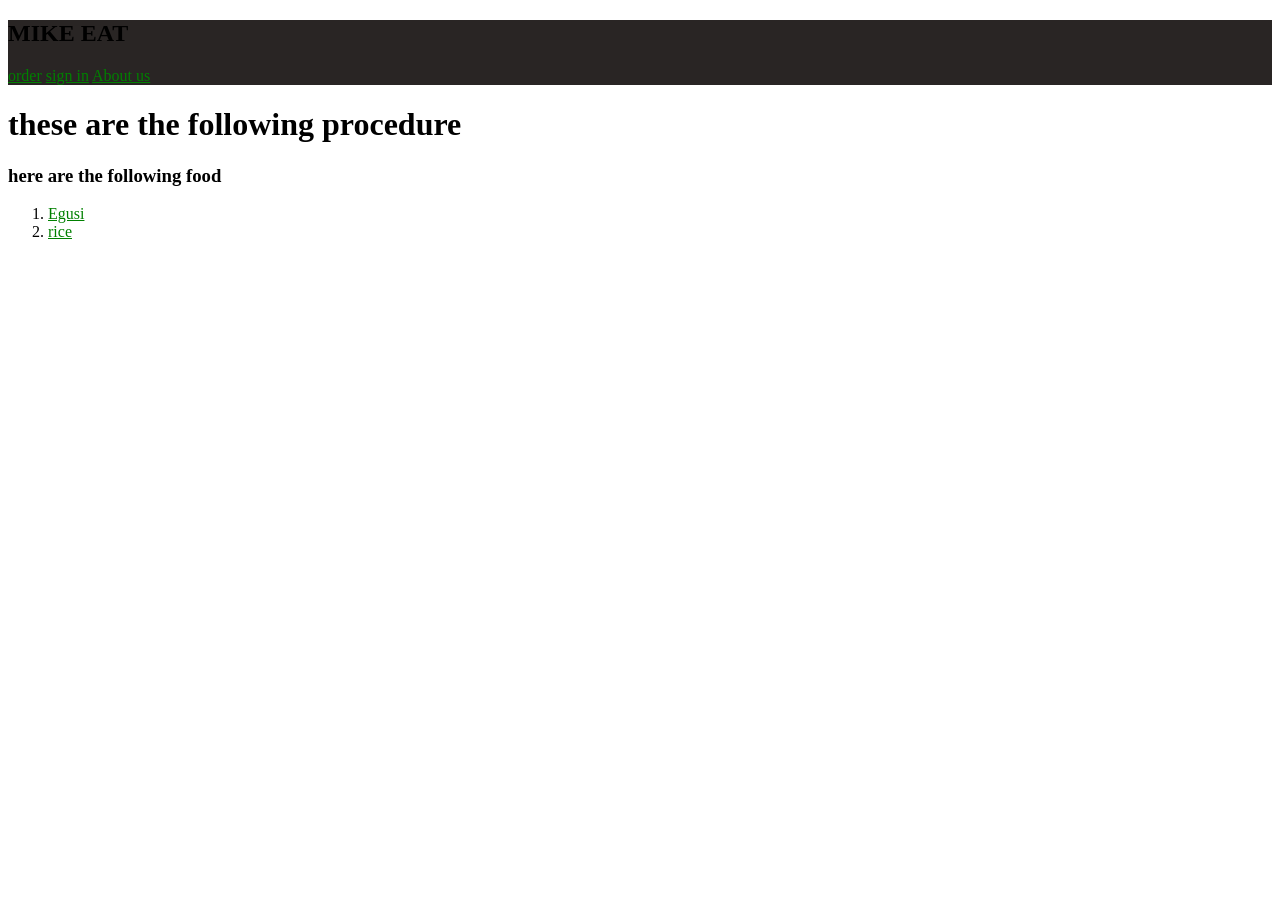
<file: index.html>
<!DOCTYPE html>
<html lang="en">
<head>
  <link rel="stylesheet" href="/rice.css">
  <meta charset="UTF-8">
  <meta name="viewport" content="width=device-width, initial-scale=1.0">
  <title> michael </title>
  <style>
    .nav{
  height: 50;
  width: 300;
  background-color: hwb(10 14% 84%);
}
    a:hover{
       color: yellow;
    }
    a{
     right:-500px ;
      color: green;
    }
  </style>
</head>
<body>
  <nav class= "nav">
    <h1>MIKE EAT</h1>
    <a href="/Order.html">order</a>
    <a href="/sign in .html">sign in</a>
    <a href="/About us.html">About us</a>
  </nav>
  <p><h1> these are the following procedure </h1></p>
<h3> here are the following food </h3>
  <ol>
    <li><a href="/Egusi.html">Egusi</li>
    <li><a href="/rice.html">rice </li>
  </ol>
  
</body>
</html>
</file>
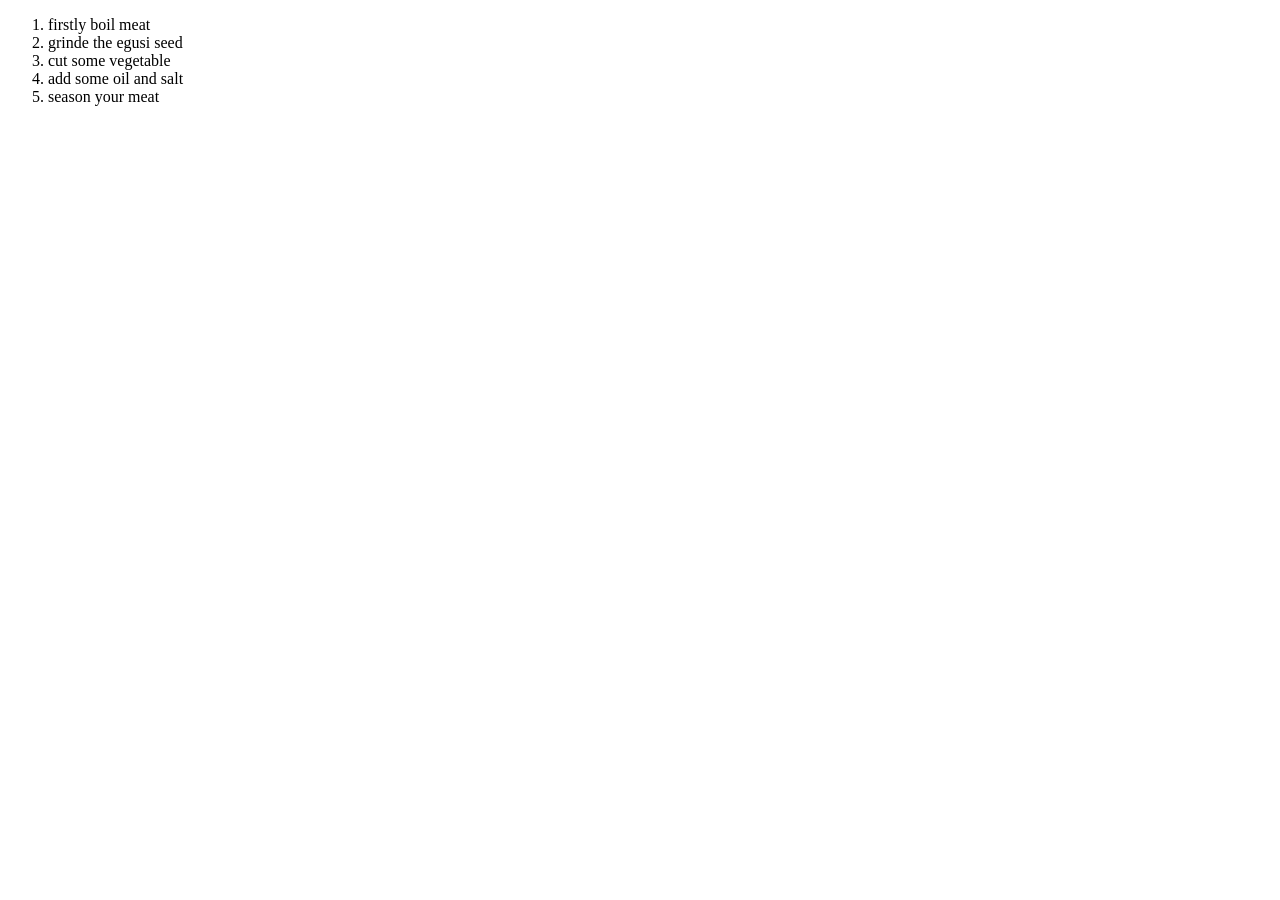
<file: egusi.html>
<!DOCTYPE html>
<html lang="en">
<head>
  <meta charset="UTF-8">
  <meta name="viewport" content="width=device-width, initial-scale=1.0">
  <title>egusi</title>
</head>
<body>
  <ol><li>firstly boil meat </li>
  <li>grinde the egusi seed</li>
    <li>cut some vegetable</li>
    <li>add some oil and salt </li>
    <li>season your meat</li>
  </ol>
  
</body>
</html>
</file>
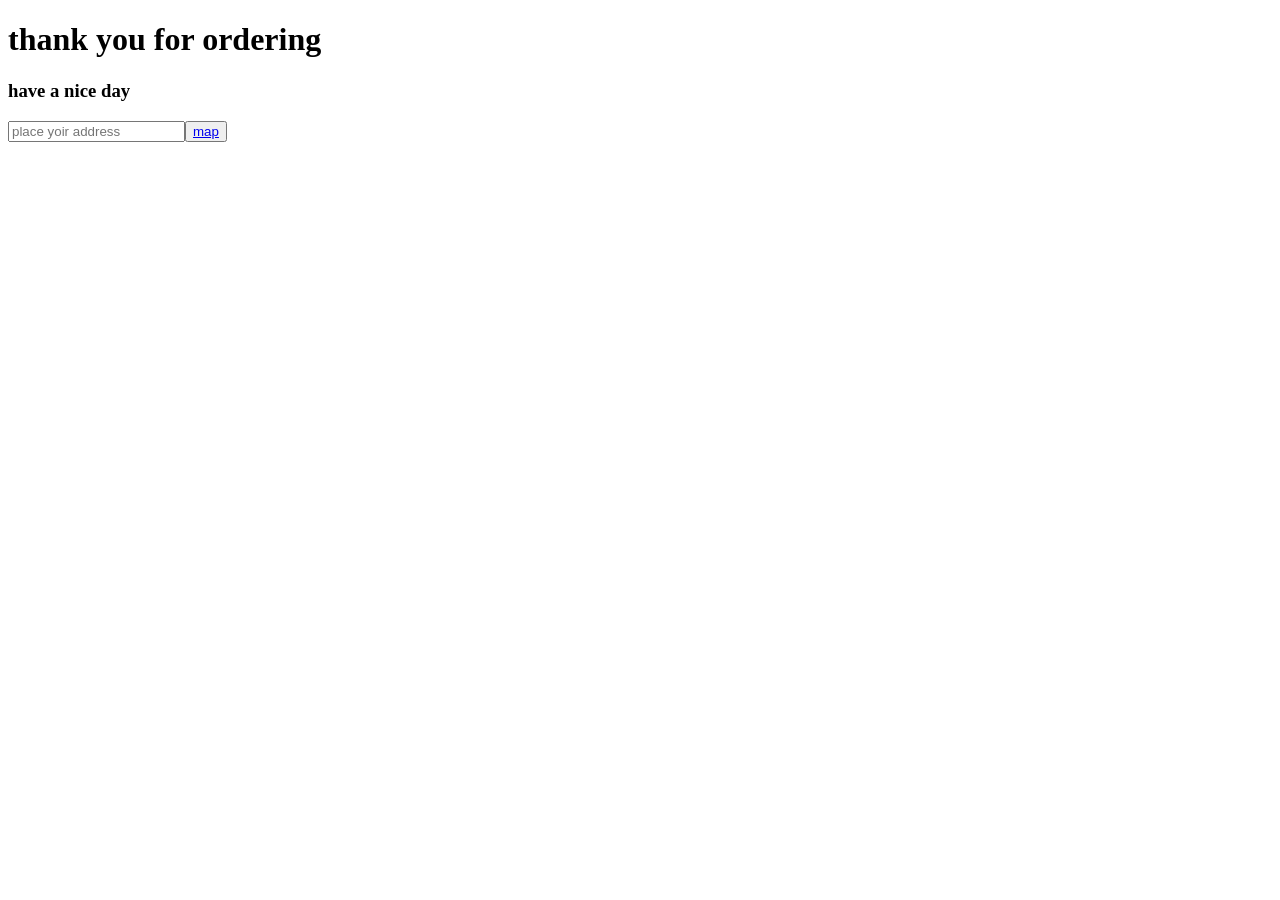
<file: egusi3.html>
<!DOCTYPE html>
<html lang="en">
<head>
  <meta charset="UTF-8">
  <meta name="viewport" content="width=device-width, initial-scale=1.0">
  <title>thank you</title>
</head>
<body>
  <h1>thank you for ordering</h1>
  <h3>have a nice day </h1>
  <input placeholder="place yoir address"><button><a href="www.google.map.com">map</a></button>
</body>
</html>
</file>
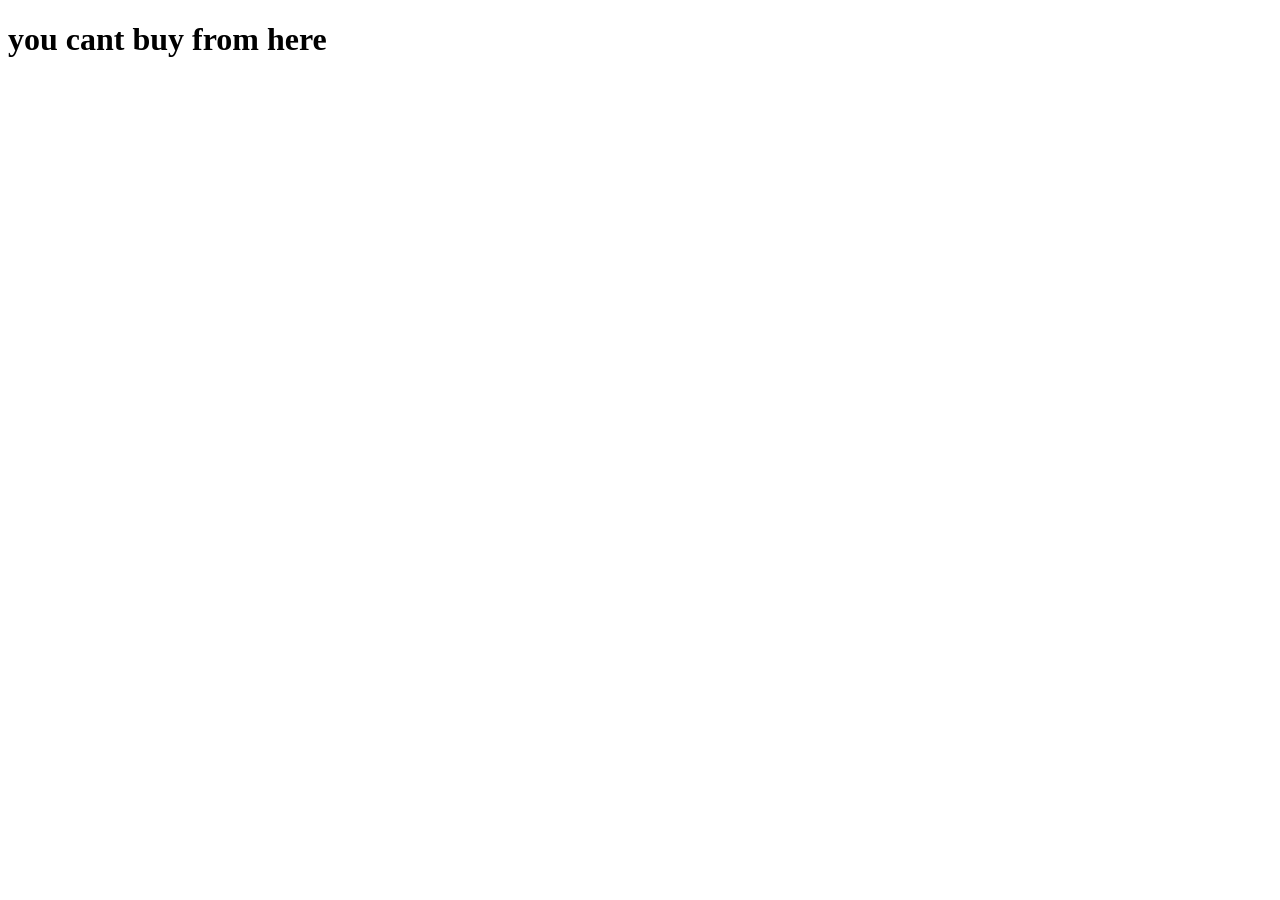
<file: no.html>
<!DOCTYPE html>
<html lang="en">
<head>
  <meta charset="UTF-8">
  <meta name="viewport" content="width=device-width, initial-scale=1.0">
  <title>Document</title>
</head>
<body>
  <h1>you cant buy from here </h1>
</body>
</html>
</file>
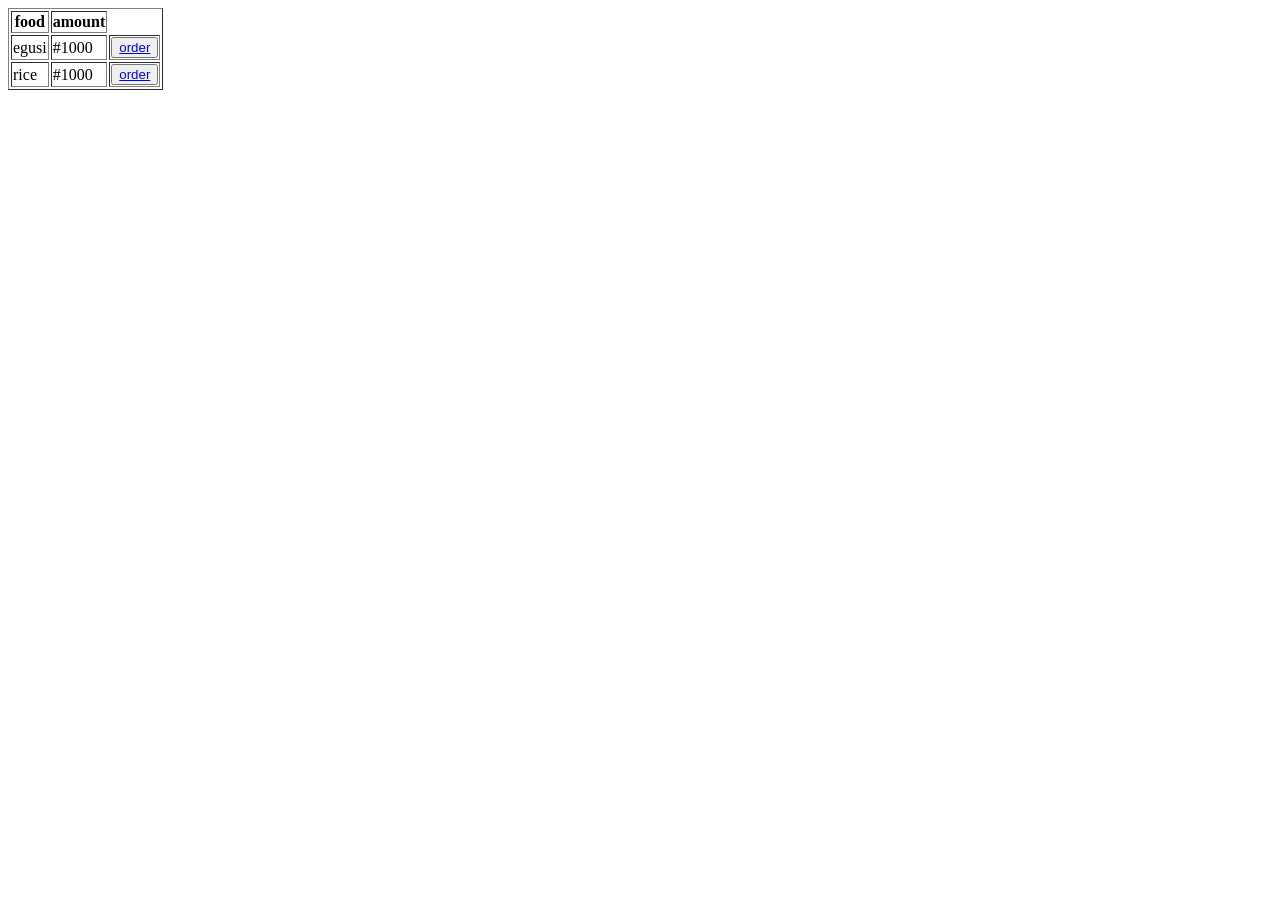
<file: order.html>
<!DOCTYPE html>
<html lang="en">
<head>
  <meta charset="UTF-8">
  <meta name="viewport" content="width=device-width, initial-scale=1.0">
  <title>order </title>
</head>
<body>
  <table border="1">
    <tr>
      <th>food</th>
      <th>amount</th>
    </tr>
    <tr>
      <td>egusi</td>
    <td>#1000</td>
      <td><button><a href="/egusi2.html">order</a></button>
                    
    </tr>
    <tr>
      <td>rice</td>
      <td>#1000</td>
      <td><button><a href="/rice2.html">order</a></button></td>
    </tr>
  </table>
</body>
</html>
</file>
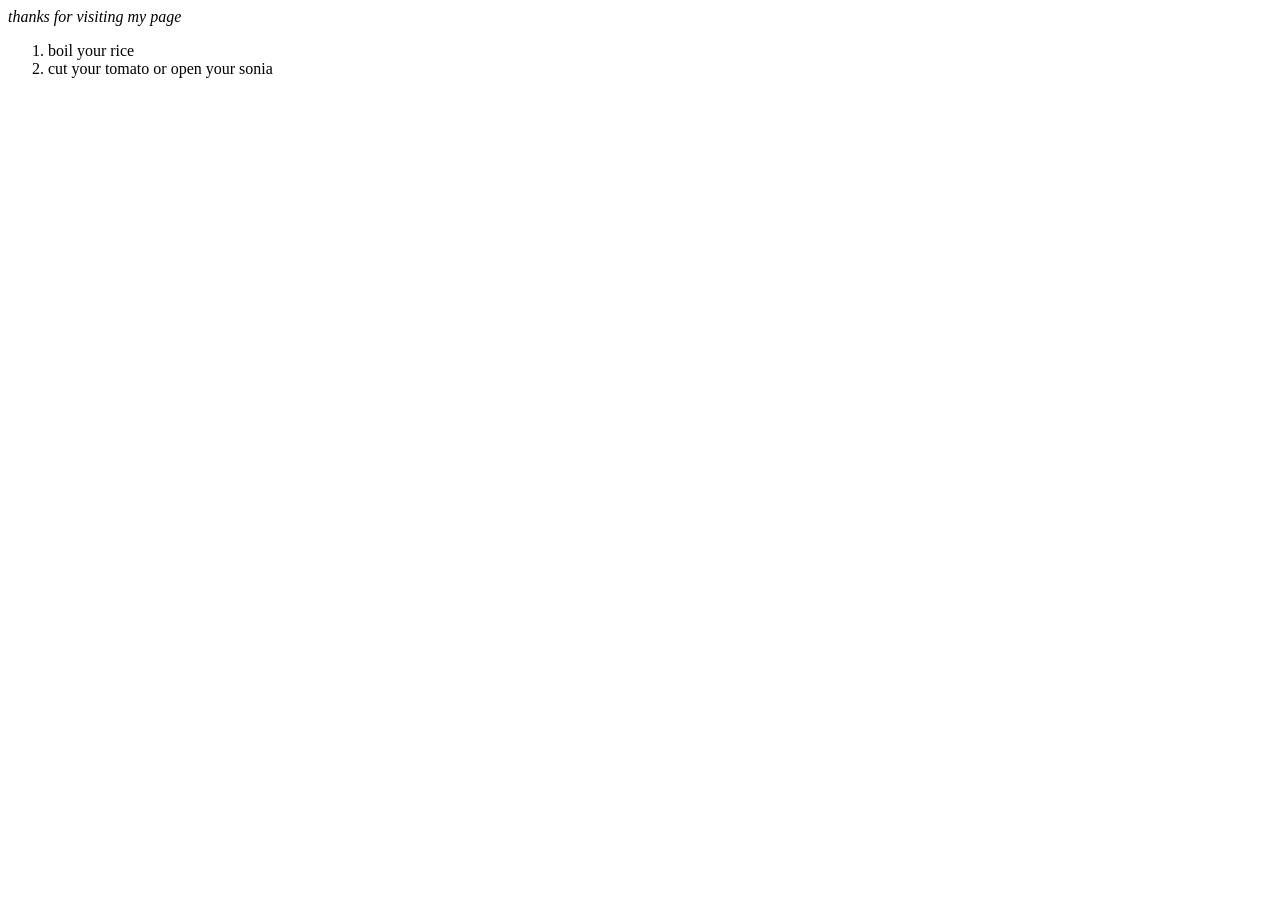
<file: rice.html>
<!DOCTYPE html>
<html lang="en">
<head>
  <meta charset="UTF-8">
  <meta name="viewport" content="width=device-width, initial-scale=1.0">
  <title>rice</title>
</head>
<body>
  <i>thanks for visiting my page</i>
  <ol><li>boil your rice </li>
  <li>cut your tomato or open your sonia</li>
  </ol>
</body>
</html>
</file>
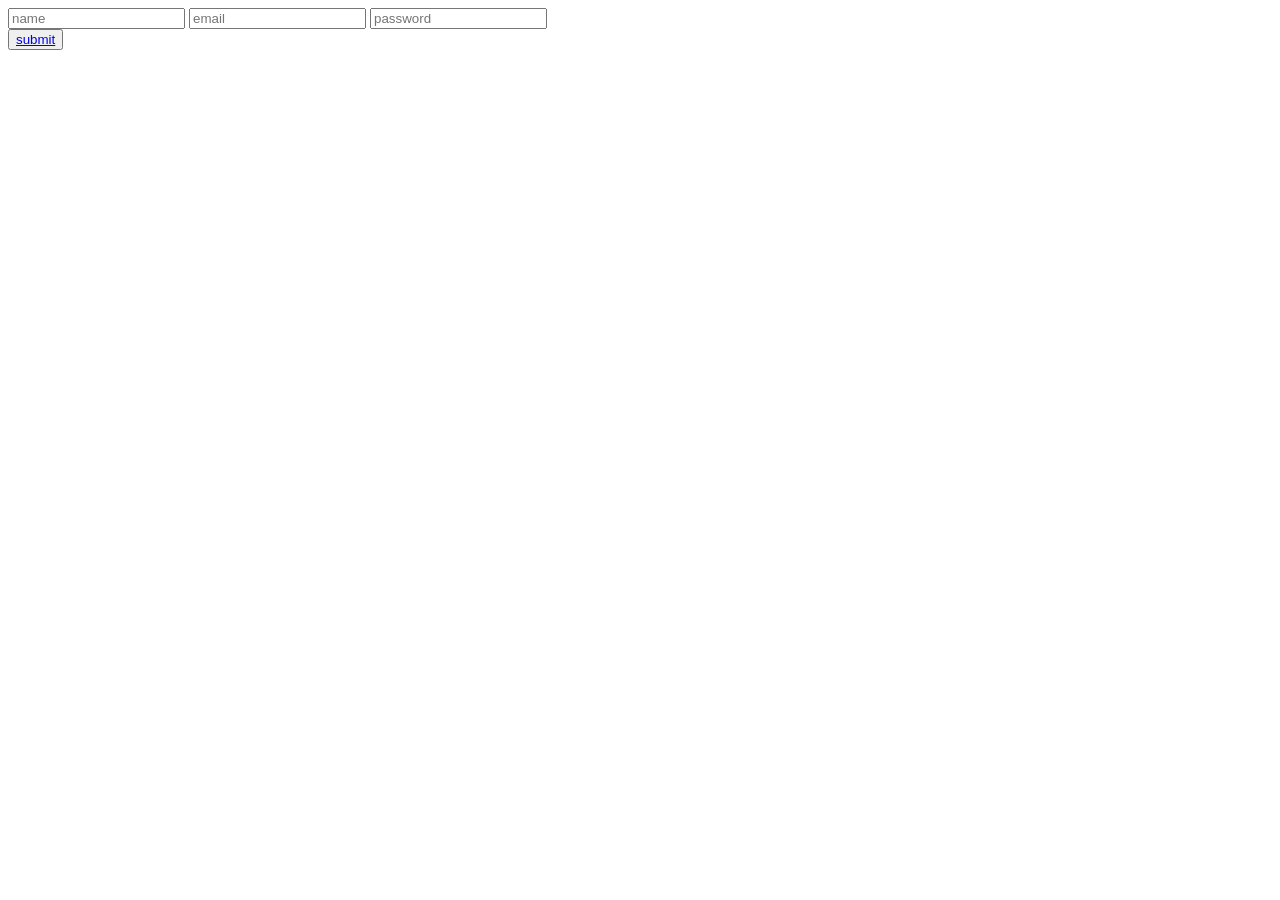
<file: sign in .html>
<!DOCTYPE html>
<html lang="en">
<head>
  <meta charset="UTF-8">
  <meta name="viewport" content="width=device-width, initial-scale=1.0">
  <title>theo foods</title>
</head>
<body>
  <form>
    <input id="name" type="text" placeholder="name"required>
    <input type="email" placeholder="email"required>
    <input type="password"placeholder="password"required><br>
    <button><a id="wait"href="/mike.html">submit</a></button>
  </form>
</body>
</html>
</file>
<file: rice.css>
.nav{
  height: 100;
  width: 300;
  background-color: tomato;
}
</file>
